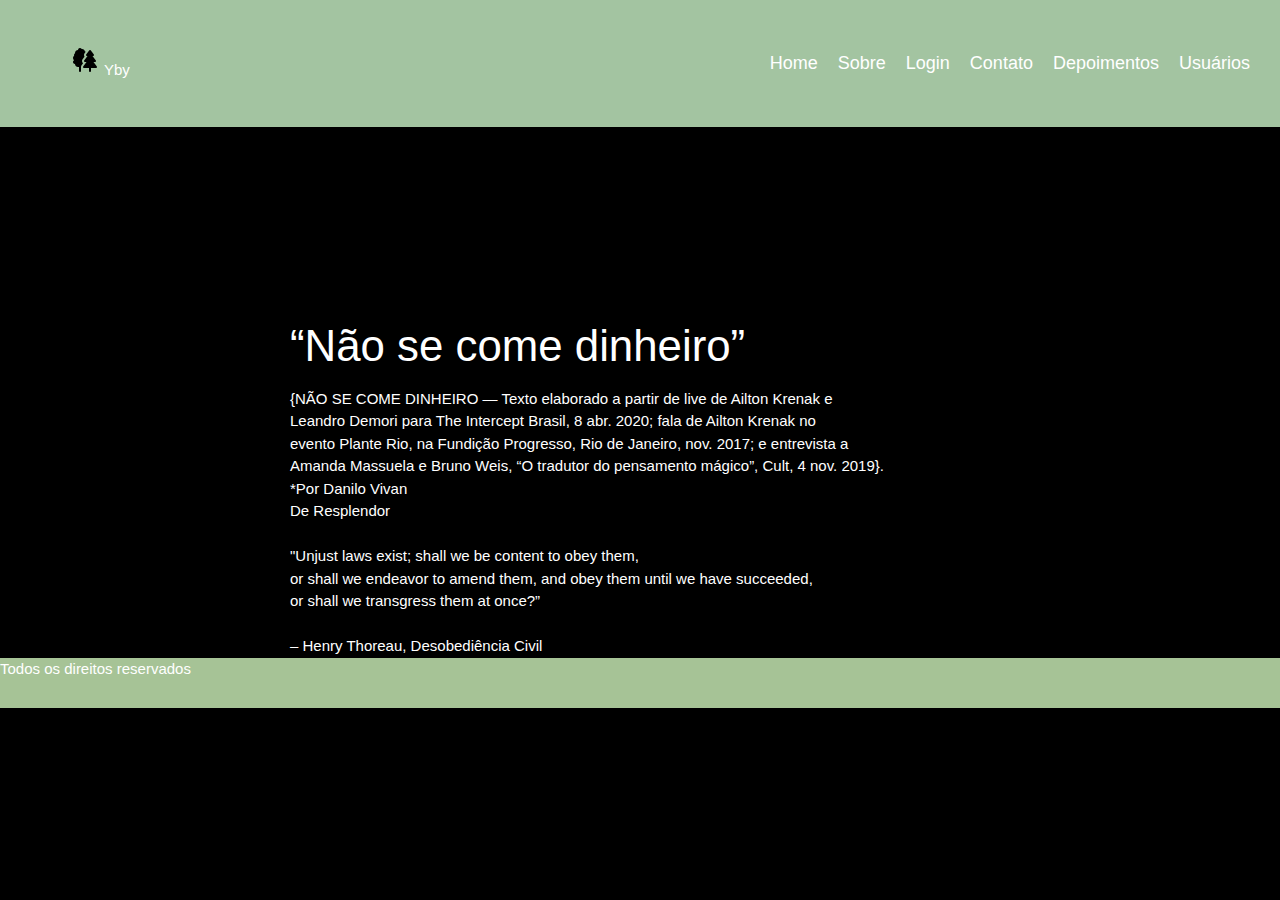
<file: site_JLV/index.html>
<!DOCTYPE html>
<hmtl>
		
	<!-- A tag <head> tem o papel de definir o cabeçalho do documento com informações que não serão exibidas dentro do conteúdo da página.-->
	<head>
		<meta charset="utf-8">
		<title>Yby</title>
		<link rel="icon" type ="image/x-icon" href="img/favicon.ico">
		<link rel="stylesheet" href="https://cdnjs.cloudflare.com/ajax/libs/materialize/1.0.0/css/materialize.min.css">
		<link rel="stylesheet" type="text/css" href="css/styles.css">
	</head>
	
	<!-- A tag <body> é basicamente o corpo do nosso documento.-->
	<body>
		<!-- A tag <header> é o nosso cabeçalho, mas dessa vez aparecerá.-->
		<header>

			<!-- A tag <figure> serve para marcar diagramas, ilustrações, fotos, e fragmentos de código.-->
			<figure>
				<a href="index.html"><img src="img/icons8-forest-30.png" alt="Yby"></a>
				<td> Yby </td> 
			</figure> 
			
			<div class="menu">
				<li><a href="index.html">Home</a></li>
				<li><a href="sobre.html">Sobre</a></li>
				<li><a href="login.html">Login</a></li>
				<li><a href="contato.html">Contato</a></li>
				<li><a href="depoimentos.html">Depoimentos</a></li>
				<li><a href="usuarios.html">Usuários</a></li>
			</div>
			
		</header>

		<br>
		<br>
		<figure>
			<div class="container">
			<a href="#"><img class="mato" src="img/mato.png" alt="mato"></a>
		</figure>

		<!-- A tag <section> para marcar as seções de conteúdo de uma página.-->
		<section>
			<h3>“Não se come dinheiro”</h3>

			<p>{NÃO SE COME DINHEIRO — Texto elaborado a partir de live de Ailton Krenak e <br> 
				Leandro Demori para The Intercept Brasil, 8 abr. 2020; fala de Ailton Krenak no <br>
				evento Plante Rio, na Fundição Progresso, Rio de Janeiro, nov. 2017; e entrevista a <br>
				Amanda Massuela e Bruno Weis, “O tradutor do pensamento mágico”, Cult, 4 nov. 2019}.</p>

			<p>*Por Danilo Vivan <br>
				De Resplendor
			</p>

			<br>

			<p>"Unjust laws exist;
				shall we be content to obey them, <br>
				or shall we endeavor to amend them, and obey them until we have succeeded, <br>
				or shall we transgress them at once?”
				<br>
				<br>
				– Henry Thoreau, Desobediência Civil <br> 
			</p>

		</section>
		
		<!-- A tag <footer> é utilizada para definir o rodapé do documento.-->
		<footer>Todos os direitos reservados</footer>
	</body>
</html>
</file>
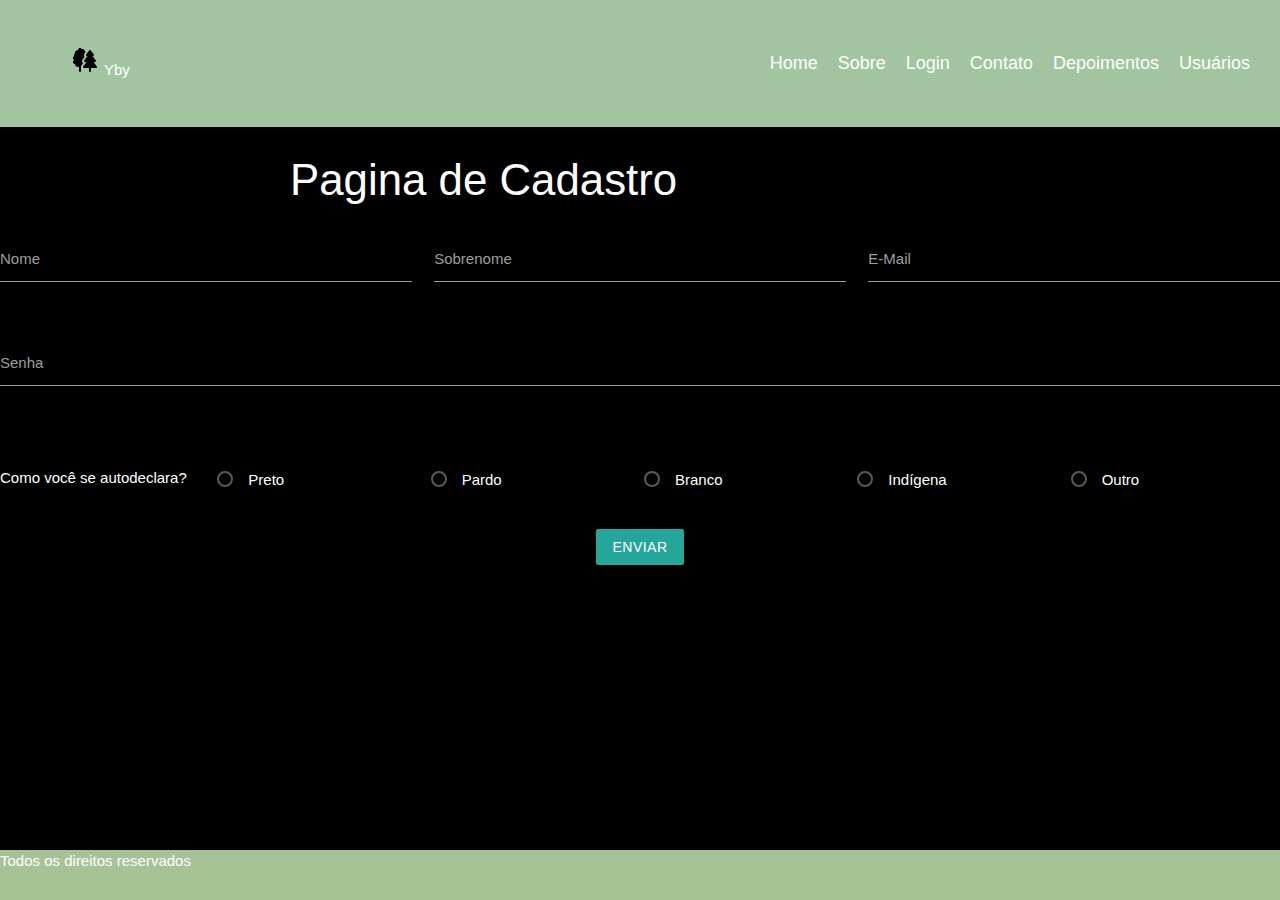
<file: site_JLV/cadastro.html>
<!DOCTYPE html>
<html>
    <head>
        <meta charset="utf-8">
        <link rel="icon" type ="image/x-icon" href="img/favicon.ico">
		<link rel="stylesheet" href="https://cdnjs.cloudflare.com/ajax/libs/materialize/1.0.0/css/materialize.min.css">
		<link rel="stylesheet" type="text/css" href="css/styles.css">

    </head>
    <body>
        <header>
            <figure>
				<a href="index.html"><img src="img/icons8-forest-30.png" alt="Yby"></a>
				<td> Yby </td> 
			</figure> 
			
			<div class="menu">
				<li><a href="index.html">Home</a></li>
				<li><a href="sobre.html">Sobre</a></li>
				<li><a href="login.html">Login</a></li>
				<li><a href="contato.html">Contato</a></li>
				<li><a href="depoimentos.html">Depoimentos</a></li>
				<li><a href="usuarios.html">Usuários</a></li>
			</div>
        </header>

        <h3> Pagina de Cadastro</h3>

        <section>
			<!-- a tag <form> possibilita o uso de formularios -->
			<form class="col s12" method="get">

				<!-- <div> é a tag usada para dividir e organizar o documento -->
				<div class="row">
					
					<div class="input-field col s6">
						<input id="nome" type="text" class="validate">
						<label for="nome">Nome</label>
					</div>

					<div class="input-field col s6">
						<input id="sobrenome" type="text" class="validate">
						<label for="sobrenome">Sobrenome</label>
					</div>

					<div class="input-field col s6">
						<input id="email" type="email" class="validate">
						<label for="email">E-Mail</label>
					</div>
				</div>

				<div class="row">
					<div class="input-field col s12">
						  <input id="senha" type="password" class="validate">
						  <label for="textarea1">Senha</label>
					</div>
				</div>

				<br>

				<div class="input-field col s6">
					<p>Como você se autodeclara?&nbsp;</p>

					<br>
	
					<p>
						<label>
						  <input class="with-gap" name="group1" type="radio" />
						  <span>Preto</span>
						</label>
					</p>
	
					<p>
						<label>
						  <input class="with-gap" name="group1" type="radio"  />
						  <span>Pardo</span>
						</label>
					</p>
	
					<p>
						<label>
						  <input class="with-gap" name="group1" type="radio"  />
						  <span>Branco</span>
						</label>
					</p>

                    <p>
						<label>
						  <input name="group1" type="radio" />
						  <span>Indígena</span>
						</label>
					</p>
	
					<p>
						<label>
						  <input class="with-gap" name="group1" type="radio"  />
						  <span>Outro</span>
						</label>
					</p>
				</div>

				<br>

				<div>
					<button class="btn waves-effect waves-light" type="submit" name="action">Enviar</button>
				</div>

				<br>

			</form>
		</section>

        <!-- A tag <footer> é utilizada para definir o rodapé do documento.-->
        <footer>Todos os direitos reservados</footer>
        <script src="https://cdnjs.cloudflare.com/ajax/libs/materialize/1.0.0/js/materialize.min.js"></script>
    </body>
</html>
</file>
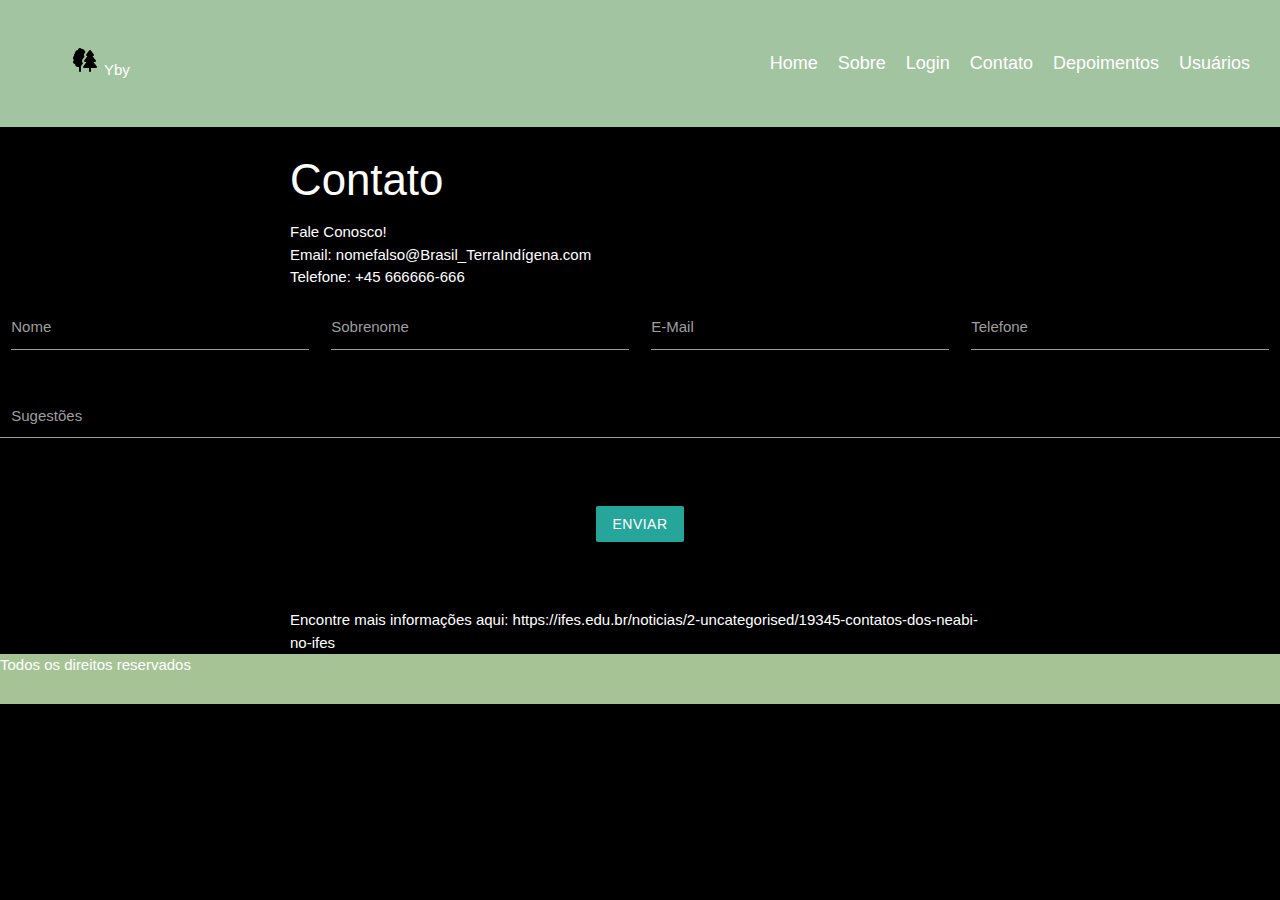
<file: site_JLV/contato.html>
<!DOCTYPE html>
<hmtl>
		
	<head>
		<meta charset="utf-8">
		<title>Yby</title>
		<link rel="icon" type ="image/x-icon" href="img/favicon.ico">
		<link rel="stylesheet" href="https://cdnjs.cloudflare.com/ajax/libs/materialize/1.0.0/css/materialize.min.css">
		<link rel="stylesheet" type="text/css" href="css/styles.css">
	</head>
	
	<body>

		<header>

			<!-- A tag <figure> serve para marcar diagramas, ilustrações, fotos, e fragmentos de código.-->
			<figure>
				<a href="index.html"><img src="img/icons8-forest-30.png" alt="Yby"></a>
				<td> Yby </td> 
			</figure> 

			<div class="menu">
				<li><a href="index.html">Home</a></li>
				<li><a href="sobre.html">Sobre</a></li>
				<li><a href="login.html">Login</a></li>
				<li><a href="contato.html">Contato</a></li>
				<li><a href="depoimentos.html">Depoimentos</a></li>
				<li><a href="usuarios.html">Usuários</a></li>
			</div>
			
		</header>
		
		<!-- A tag <section> para marcar as seções de conteúdo de uma página.-->
		<section>
			<h3>Contato</h3>
			<p>
				Fale Conosco!<br>
				Email: nomefalso@Brasil_TerraIndígena.com<br>
				Telefone: +45 666666-666<br>
			</p>

			<!-- Resumidamente, tag <form> possibilita que trabalhemos com formulários.-->
			<form>
				<div class="row">
					
					<div class="input-field col s6">
						<input id="nome" type="text" class="validate">
						<label for="nome">Nome</label>
					</div>

					<div class="input-field col s6">
						<input id="sobrenome" type="text" class="validate">
						<label for="sobrenome">Sobrenome</label>
					</div>

					<div class="input-field col s6">
						<input id="email" type="email" class="validate">
						<label for="email">E-Mail</label>
					</div>

					<div class="input-field col s6">
						<input id="numero" type="tel" pattern="[0-9]{9}" class="validate" >
						<label for="numero">Telefone</label>
					</div>

				</div>

				<div class="input-field col s12">
					<textarea id="textarea1" class="materialize-textarea"></textarea>
					<label for="textarea1">Sugestões</label>
			    </div>

				<br>
				<br>

				<div>
					<button class="btn waves-effect waves-light" type="submit" name="action">Enviar</button>
				</div>

				<br>
				<br>

			</form>


			<br>

			<p>Encontre mais informações aqui: https://ifes.edu.br/noticias/2-uncategorised/19345-contatos-dos-neabi-no-ifes</p>
		</section>

		<!-- A tag <footer> é utilizada para definir o rodapé do documento.-->
		<footer>Todos os direitos reservados</footer>
		<script src="https://cdnjs.cloudflare.com/ajax/libs/materialize/1.0.0/js/materialize.min.js"></script>	
	</body>
</html>
</file>
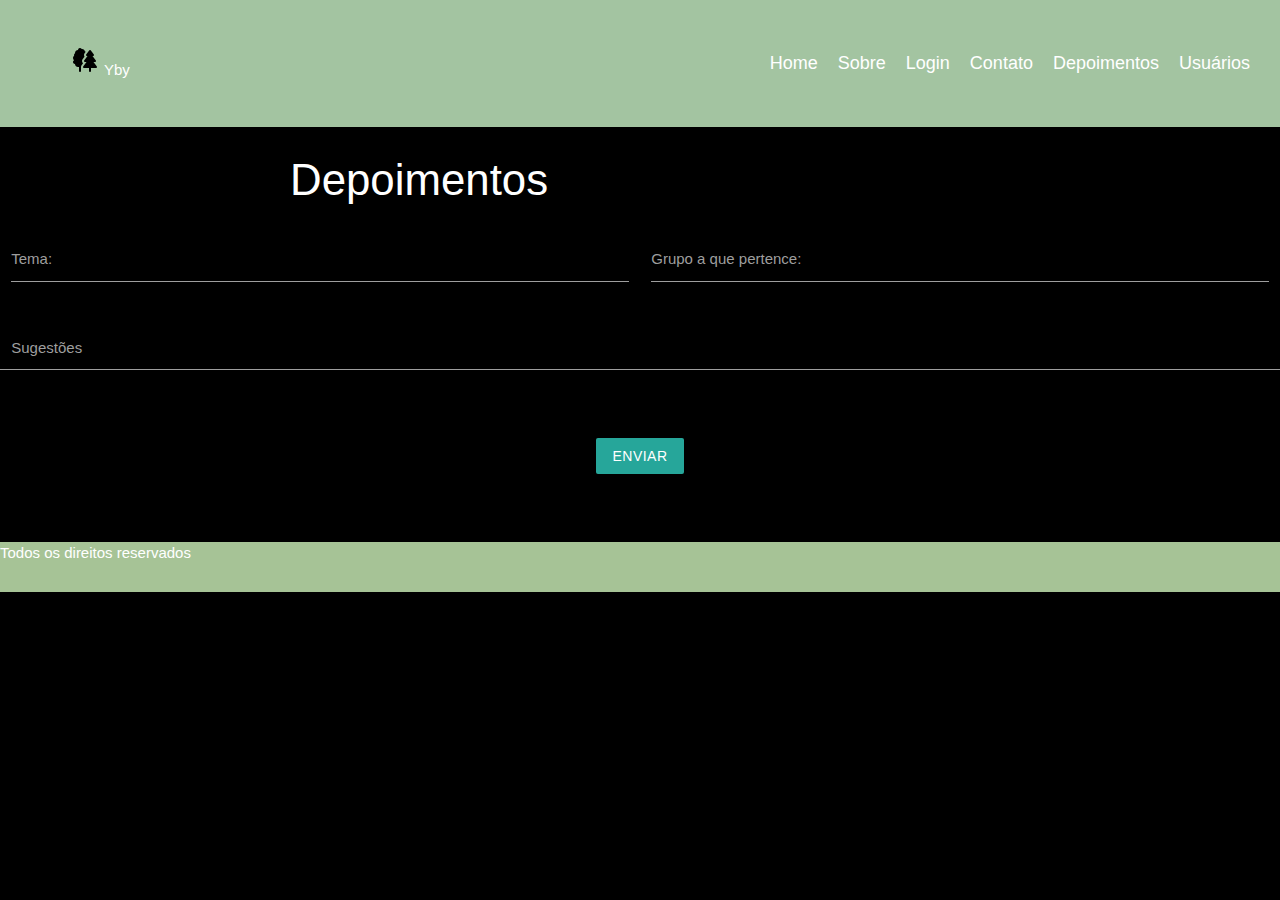
<file: site_JLV/depoimentos.html>
<!DOCTYPE html>
<hmtl>
		
	<head>
		<meta charset="utf-8">
		<title>Yby</title>
		<link rel="icon" type ="image/x-icon" href="img/favicon.ico">
		<link rel="stylesheet" href="https://cdnjs.cloudflare.com/ajax/libs/materialize/1.0.0/css/materialize.min.css">
		<link rel="stylesheet" type="text/css" href="css/styles.css">
	</head>
	
	<body>

		<header>

			<!-- A tag <figure> serve para marcar diagramas, ilustrações, fotos, e fragmentos de código.-->
			<figure>
				<a href="index.html"><img src="img/icons8-forest-30.png" alt="Yby"></a>
				<td> Yby </td> 
			</figure> 

			<div class="menu">
				<li><a href="index.html">Home</a></li>
				<li><a href="sobre.html">Sobre</a></li>
				<li><a href="login.html">Login</a></li>
				<li><a href="contato.html">Contato</a></li>
				<li><a href="depoimentos.html">Depoimentos</a></li>
				<li><a href="usuarios.html">Usuários</a></li>
			</div>
			
		</header>
		
		<!-- A tag <section> para marcar as seções de conteúdo de uma página.-->
		<section>
			<h3>Depoimentos</h3>

			<!-- Resumidamente, tag <form> possibilita que trabalhemos com formulários.-->
			<form>
				<div class="row">
					
					<div class="input-field col s6">
						<input id="nome" type="text" class="validate">
						<label for="nome">Tema:</label>
					</div>

					<div class="input-field col s6">
						<input id="sobrenome" type="text" class="validate">
						<label for="sobrenome">Grupo a que pertence:</label>
					</div>

				</div>

				<div class="input-field col s12">
					<textarea id="textarea1" class="materialize-textarea"></textarea>
					<label for="textarea1">Sugestões</label>
			    </div>

				<br>
				<br>

				<div>
					<button class="btn waves-effect waves-light" type="submit" name="action">Enviar</button>
				</div>

				<br>
				<br>

			</form>


			<br>
		</section>

		<!-- A tag <footer> é utilizada para definir o rodapé do documento.-->
		<footer>Todos os direitos reservados</footer>
		<script src="https://cdnjs.cloudflare.com/ajax/libs/materialize/1.0.0/js/materialize.min.js"></script>	
	</body>
</html>
</file>
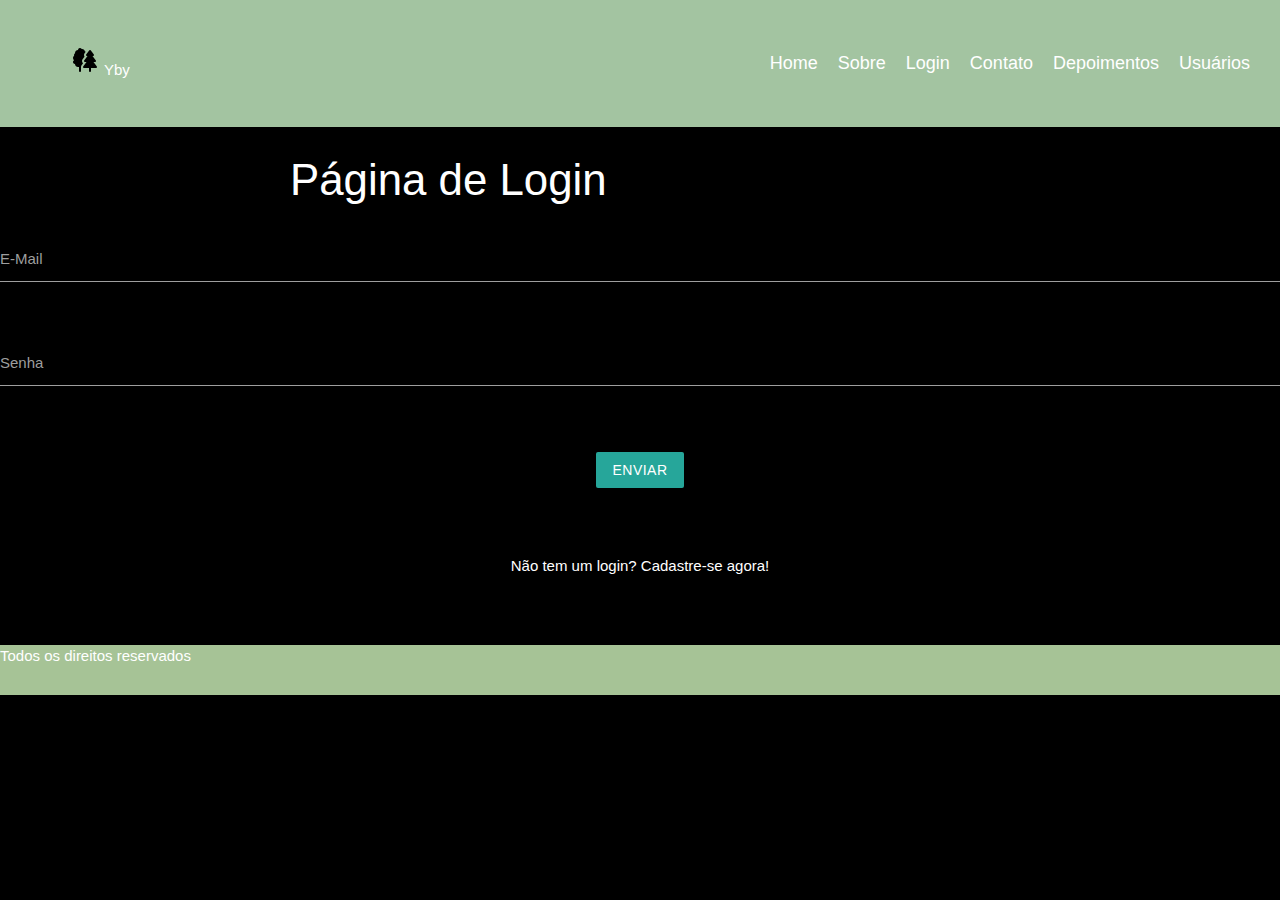
<file: site_JLV/login.html>
<!DOCTYPE html>
<hmtl>
		
	<head>
		<meta charset="utf-8">
		<title>Página de login</title>
		<link rel="icon" type ="image/x-icon" href="img/favicon.ico">
		<link rel="stylesheet" href="https://cdnjs.cloudflare.com/ajax/libs/materialize/1.0.0/css/materialize.min.css">
		<link rel="stylesheet" type="text/css" href="css/styles.css">
	</head>
	
	<body>

		<header>

			<figure>
				<a href="index.html"><img src="img/icons8-forest-30.png" alt="Yby"></a>
				<td> Yby </td> 
			</figure> 

			<div class="menu">
				<li><a href="index.html">Home</a></li>
				<li><a href="sobre.html">Sobre</a></li>
				<li><a href="login.html">Login</a></li>
				<li><a href="contato.html">Contato</a></li>
				<li><a href="depoimentos.html">Depoimentos</a></li>
				<li><a href="usuarios.html">Usuários</a></li>
			</div>
			
		</header>

		<section>

			<h3>Página de Login</h3>

			<!-- a tag <form> possibilita o uso de formularios -->
			<form class="col s12" method="get">

				<!-- <div> é a tag usada para dividir e organizar o documento -->
				<div class="row">

					<div class="input-field col s12">
						<input id="email" type="email" class="validate">
						<label for="email">E-Mail </label>
					</div>
				</div>

				<div class="row">
					<div class="input-field col s12">
						  <input id="senha" type="password" class="validate">
						  <label for="textarea1">Senha</label>
					</div>
				</div>

				<br>

				<div>
					<button class="btn waves-effect waves-light" type="submit" name="action">Enviar</button>
				</div>

				<br>

			</form>
		</section>

		<br>
		<br>

		<div>
			<a href="cadastro.html"> Não tem um login? Cadastre-se agora!</a>
		</div>

		<br>
		<br>
		<br>

		<!-- A tag <footer> é utilizada para definir o rodapé do documento.-->
		<footer>Todos os direitos reservados</footer>
		<script src="https://cdnjs.cloudflare.com/ajax/libs/materialize/1.0.0/js/materialize.min.js"></script>	
	</body>
</html>
</file>
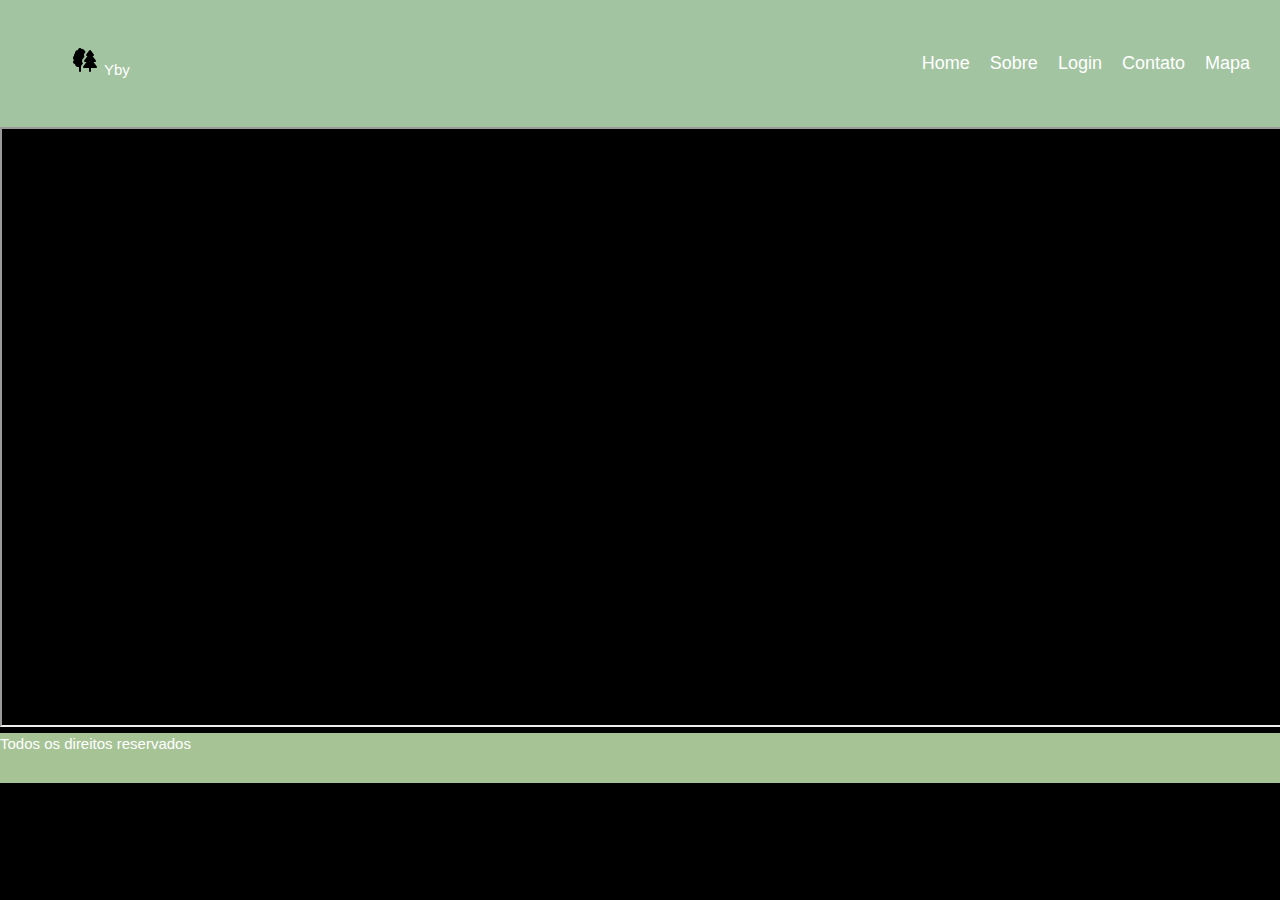
<file: site_JLV/mapa.html>
<!DOCTYPE html>
	<hmtl>
		
		<head>
			<meta charset="utf-8">
			<title>Mapa </title>
			<link rel="icon" type ="image/x-icon" href="img/favicon.ico">
			<link rel="stylesheet" href="https://cdnjs.cloudflare.com/ajax/libs/materialize/1.0.0/css/materialize.min.css">
			<link rel="stylesheet" type="text/css" href="css/styles.css">
		</head>
		
		<body>

			<header>
	
				<figure>
					<a href="index.html"><img src="img/icons8-forest-30.png" alt="Yby"></a>
					<td> Yby </td> 
				</figure> 
	
				<div class="menu">
					<li><a href="index.html">Home</a></li>
					<li><a href="sobre.html">Sobre</a></li>
					<li><a href="login.html">Login</a></li>
					<li><a href="contato.html">Contato</a></li>
					<li><a href="mapa.html">Mapa</a></li>
				</div>
				
			</header>

			<!-- Mapa com um ponto mostrando uma região habitada por nativos brasileiros -->
			<section> 
				 <iframe src="https://www.google.com/maps/d/embed?mid=1LwWkDzVup63BLpBGAXOUDcfz9FRps8t1&ehbc=2E312F" width="1345" height="600"></iframe>
			</section>

			<!-- A tag <footer> é utilizada para definir o rodapé do documento.-->
			<footer>Todos os direitos reservados</footer>	
		</body>
	</html>
</file>
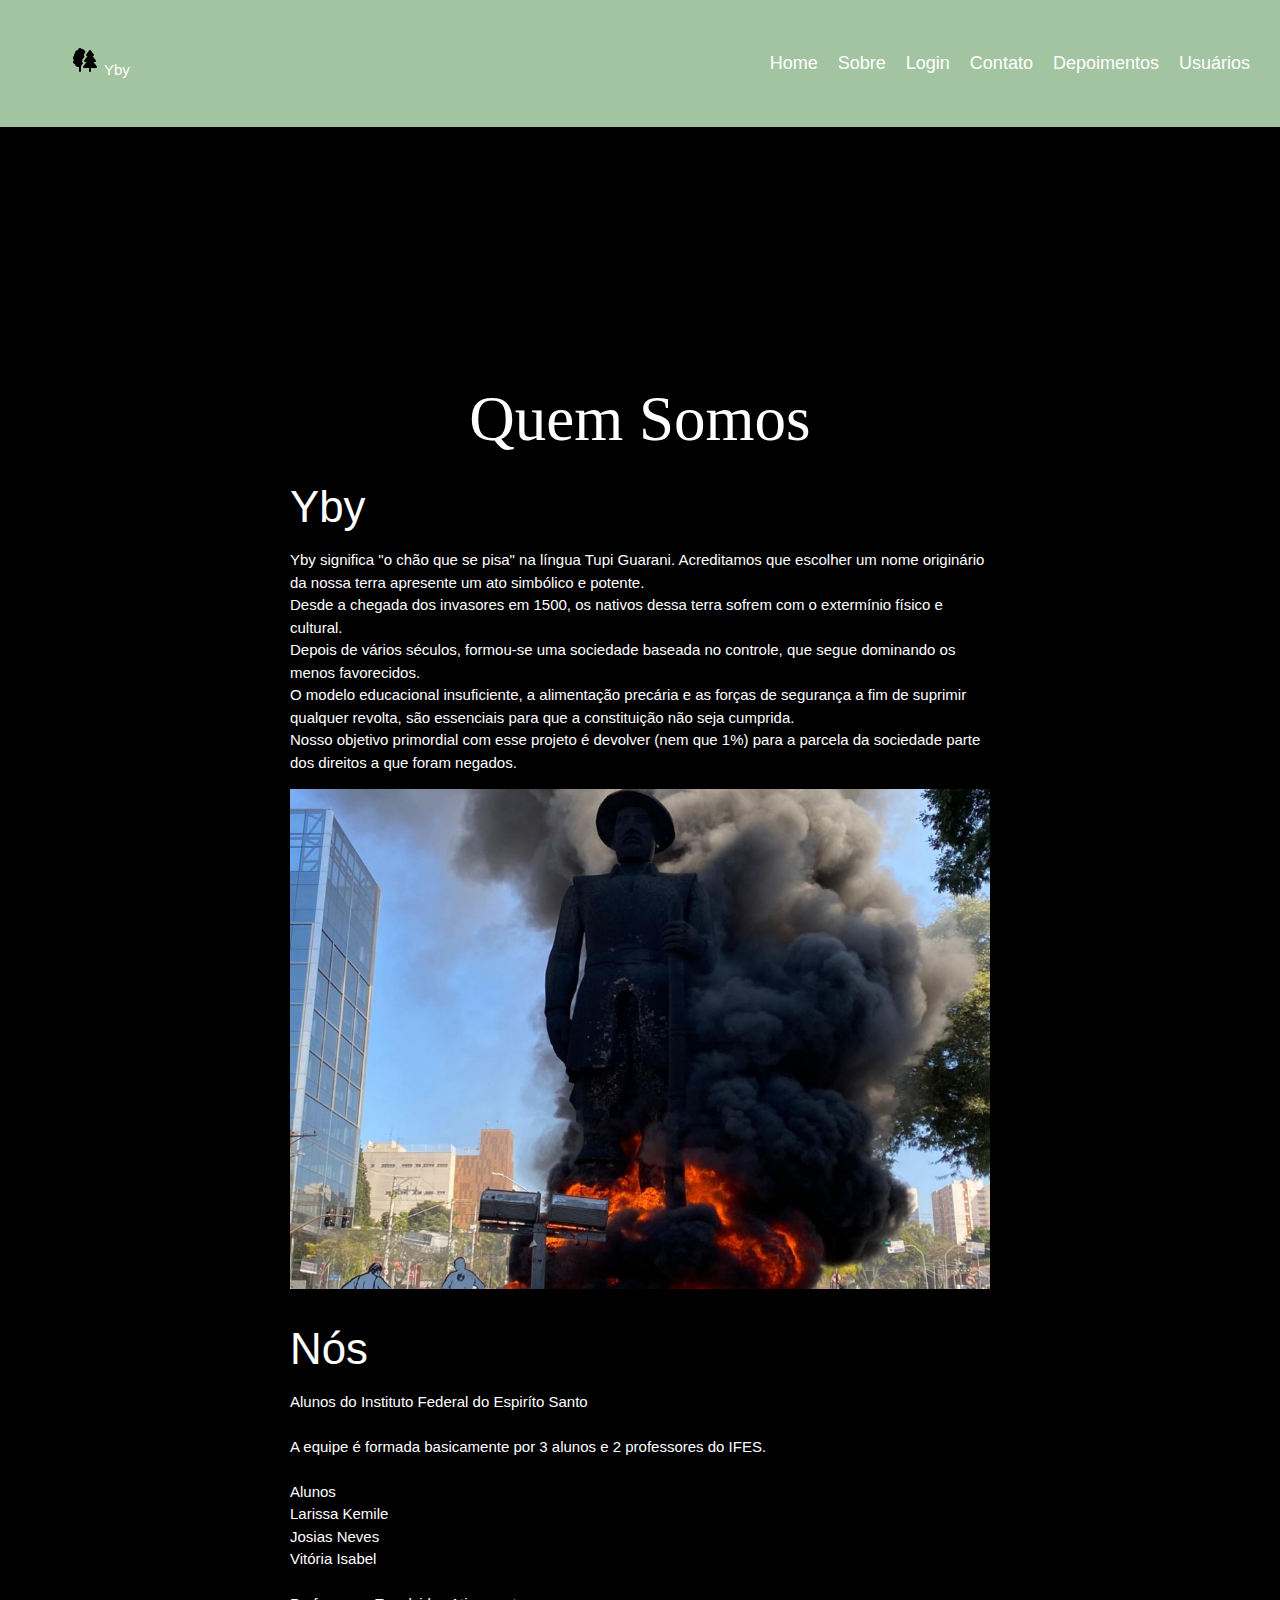
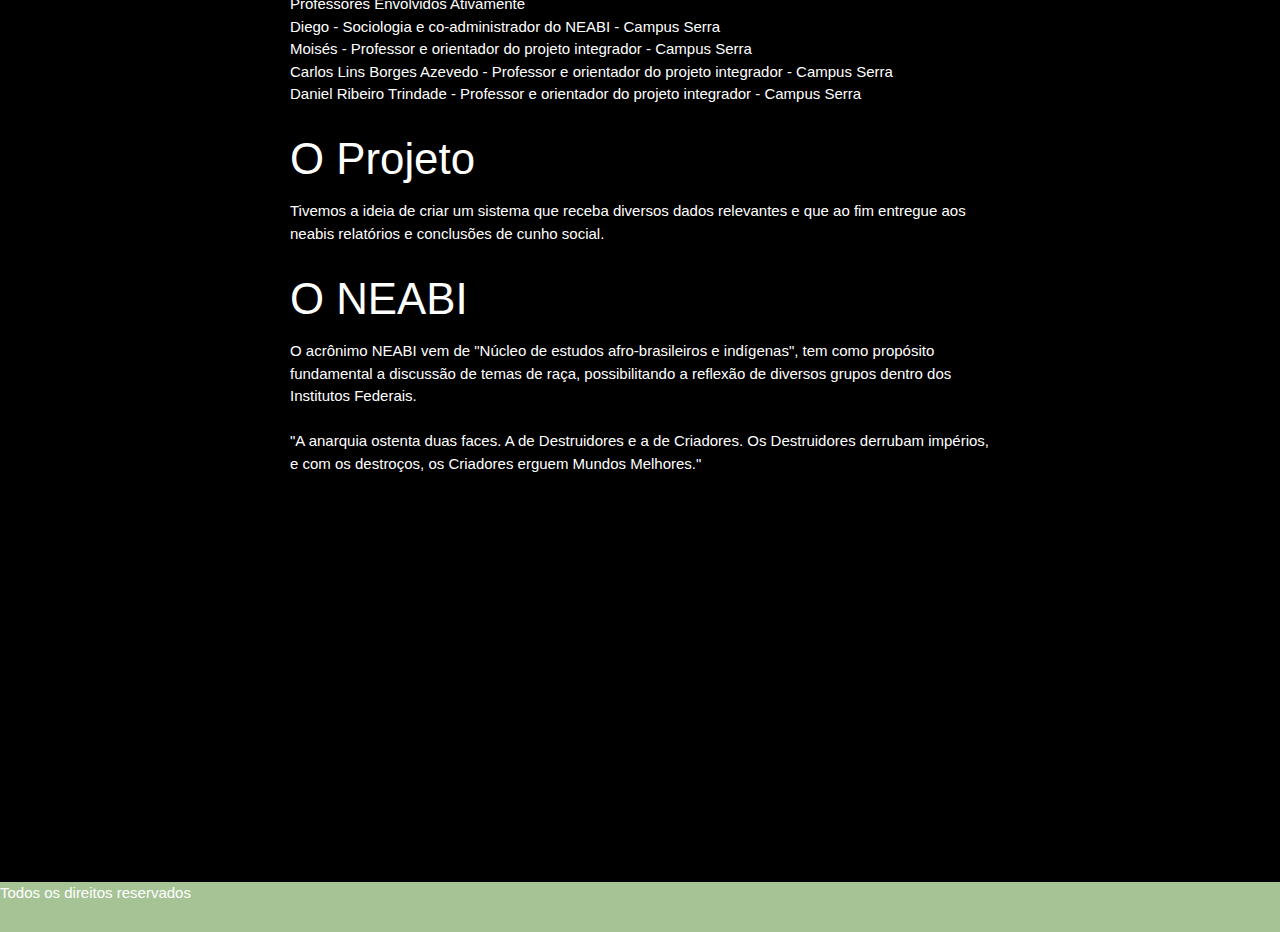
<file: site_JLV/sobre.html>
<!DOCTYPE html>
<hmtl>
		
	<head>
		<meta charset="utf-8">
		<title>Sobre</title>
		<link rel="icon" type ="image/x-icon" href="img/favicon.ico">
		<link rel="stylesheet" href="https://cdnjs.cloudflare.com/ajax/libs/materialize/1.0.0/css/materialize.min.css">
		<link rel="stylesheet" type="text/css" href="css/styles.css">
	</head>
	
	<body>
		<header>
			<!--Imagens por Ben-Andrews, disponíveis em seu perfil no DeviantArt.-->

			<figure>
				<a href="index.html"><img src="img/icons8-forest-30.png" alt="Yby"></a>
				<td> Yby </td> 
			</figure> 

			<!-- Em sumo, a tag <div> é utilizada para marcar uma divisão ou seção dentro do documento.-->
			<div class="menu">
				<li><a href="index.html">Home</a></li>
				<li><a href="sobre.html">Sobre</a></li>
				<li><a href="login.html">Login</a></li>
				<li><a href="contato.html">Contato</a></li>
				<li><a href="depoimentos.html">Depoimentos</a></li>
				<li><a href="usuarios.html">Usuários</a></li>
			</div>
			
		</header>

		<br>
		<br>
		<figure>
			<div class="container">
			<a href="#"><img class="anon" src="img/anon.png" alt="anon"></a>
		</figure>

		<h1>Quem Somos</h1>
		<h3>Yby</h3>
		<p>
			Yby significa "o chão que se pisa" na língua Tupi Guarani. Acreditamos que escolher um nome originário da nossa terra apresente um ato simbólico e potente. <br>
			Desde a chegada dos invasores em 1500, os nativos dessa terra sofrem com o extermínio físico e cultural.<br>
			Depois de vários séculos, formou-se uma sociedade baseada no controle, que segue dominando os menos favorecidos.<br>
			O modelo educacional insuficiente, a alimentação precária e as forças de segurança a fim de suprimir qualquer revolta, são essenciais para que a constituição não seja cumprida.<br>
			Nosso objetivo primordial com esse projeto é devolver (nem que 1%) para a parcela da sociedade parte dos direitos a que foram negados.
		</p>

		<figure>
			<div class="container">
			<a href="#"><img class="borba" src="img/borba.jpeg" alt="borba"></a>
		</figure>

		<h3>Nós</h3>
		<p>Alunos do Instituto Federal do Espiríto Santo <br>
			<br>
		A equipe é formada basicamente por 3 alunos e 2 professores do IFES. 
		
		<br>
		<br>
		Alunos <br>
		Larissa Kemile <br>
		Josias Neves <br>
		Vitória Isabel<br>
		<br>
		
		Professores Envolvidos Ativamente<br>
		Diego - Sociologia e co-administrador do NEABI - Campus Serra<br>
		Moisés - Professor e orientador do projeto integrador - Campus Serra <br>
		Carlos Lins Borges Azevedo - Professor e orientador do projeto integrador - Campus Serra <br>
		Daniel Ribeiro Trindade - Professor e orientador do projeto integrador - Campus Serra <br>
		</p>


		<section>
			<h3>O Projeto</h3>
			<p>Tivemos a ideia de criar um sistema que receba diversos dados relevantes e que ao fim entregue 
				aos neabis relatórios e conclusões de cunho social.
			</p>

		<h3>O NEABI</h3>
		<p>
			O acrônimo NEABI vem de "Núcleo de estudos afro-brasileiros e indígenas", 
			tem como propósito fundamental a discussão de temas de raça, possibilitando a reflexão de diversos grupos dentro dos 
			Institutos Federais.
		</p>

		<br>

		<p>
			"A anarquia ostenta duas faces. A de Destruidores e a de Criadores. 
			Os Destruidores derrubam impérios, e com os destroços, os Criadores erguem Mundos Melhores."

		<iframe width="700" height="400" src="https://www.youtube.com/embed/I8IahXqAb9o" 
		title="YouTube video player" frameborder="0" 
		allow="accelerometer; autoplay; clipboard-write; encrypted-media; gyroscope; picture-in-picture" allowfullscreen></iframe>

		</p>

		</section>

		

		<!-- A tag <footer> é utilizada para definir o rodapé do documento.-->
		<footer>Todos os direitos reservados</footer>
	</body>
</html>
</file>
<file: site_JLV/css/styles.css>
*{

margin:0;
padding:0;
box-sizing: border-box;
font-family: Verdana, Geneva, Thoma, sans-serif;
color: white;
}

footer {background-color: #A6C396;
	min-height: 50px;
	margin-top: auto;
}

	/* Parte 1.14. da PRIMEIRA especificacao */

header {background-color:  #a3c4a1;

	display:flex;
	justify-content: space-between;
	align-items: center;
	padding: 30px;
	min-height:50px; 

}

body {
	background-color: black;
	height: 100vh;
	display:flex;
	flex-direction:column;
	} 

	/* Parte 1.16. da PRIMEIRA especificacao */

ul,li {

	list-style: none;
	font-size: 1.2rem;
}

	/* Parte 1.17. da PRIMEIRA especificacao */

a{
	text-decoration: none;
	color: white;
}

.menu{
	display: flex;
}
.menu li{
	margin-left:20px;
}
.menu li a{
	padding: 5 px;
}

	/* Parte 1.16. da PRIMEIRA especificacao */
div {
	display: flex;
	justify-content: center;
}
  
img.container {
	width: 60%;
}

/* TEXT-ALIGN */
h1, h2, h4, h5, h6 {
	font-family: 'Merriweather', serif;
	text-align: center;
}

h3 {
    width: 700px; 
    margin-left: auto;
    margin-right: auto; 
}

h6 {
	font-family: 'Merriweather', serif;
	text-align: justify;
}

p {
    width: 700px; 
    margin-left: auto;
    margin-right: auto; 
}

img.pintura1 {
	object-fit: cover;  
	width: 1350px;
	height: 400px;
}

img.pintura2 {
	object-fit: cover;  
	width: 1350px;
	height: 400px;
}

img.star {
	object-fit: cover;  
	width: 1350px;
	height: 400px;
}

img.borba {
	object-fit: cover;  
	width: 700px;
	height: 500px;
}

img.teste {
	width: 150px;
	display: inline-block;
}
</file>
